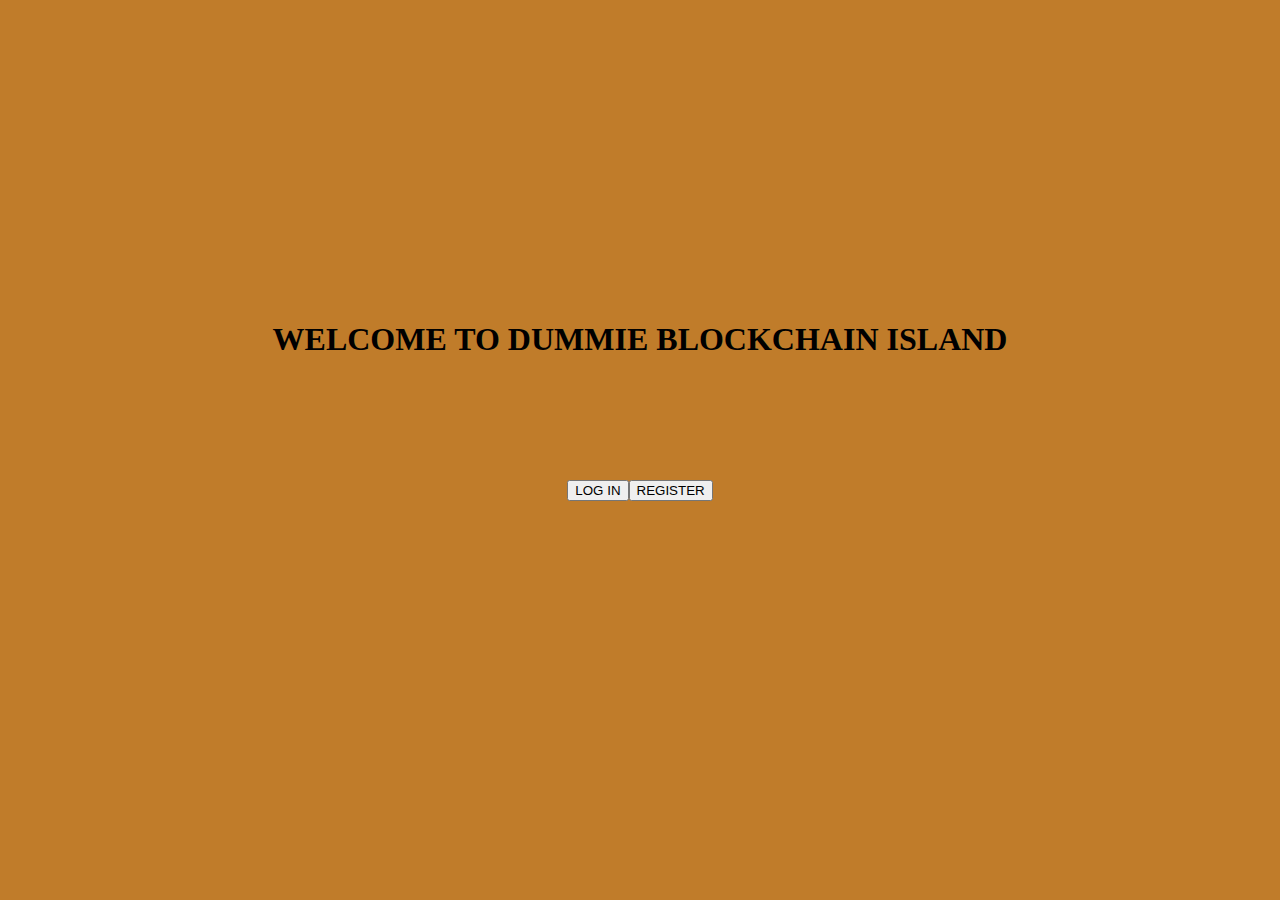
<file: index.html>
<!DOCTYPE html>
<html lang="en">
<head>
    <meta charset="UTF-8">
    <meta http-equiv="X-UA-Compatible" content="IE=edge">
    <meta name="viewport" content="width=device-width, initial-scale=1.0">
    <title>Dummie-Blockchain-Island</title>
    <script src="/script.js" type="module"></script>
    <link rel="stylesheet" href="/style.css">
</head>
<body>
    <div id="content"></div>
</body>
</html>
</file>
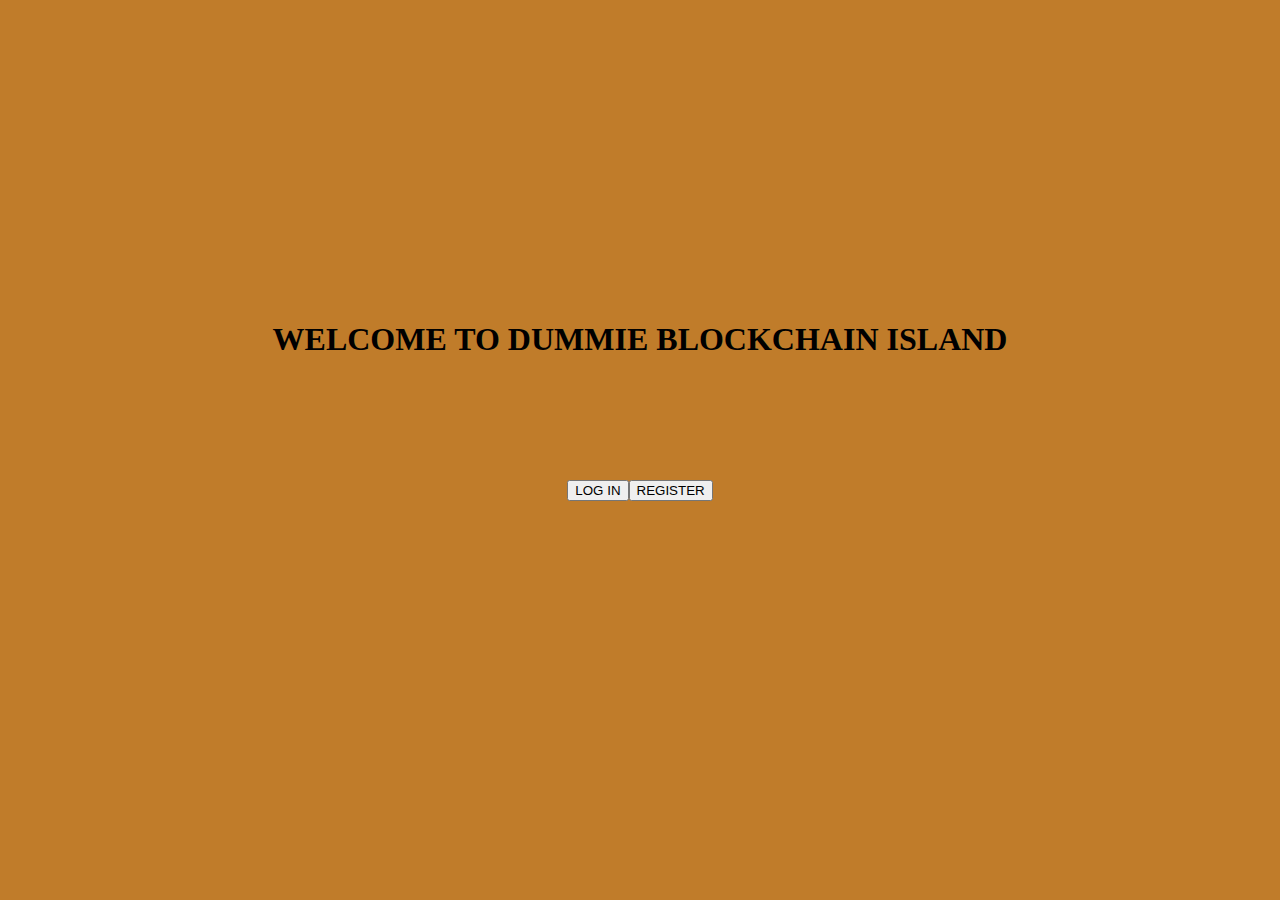
<file: html/index.html>
<!DOCTYPE html>
<html lang="en">
<head>
    <meta charset="UTF-8">
    <meta http-equiv="X-UA-Compatible" content="IE=edge">
    <meta name="viewport" content="width=device-width, initial-scale=1.0">
    <title>Dummie-Blockchain-Island</title>
    <script src="/javascript/script.js" type="module"></script>
    <link rel="stylesheet" href="/css/style.css">
</head>
<body>
    <div id="content"></div>
</body>
</html>
</file>
<file: style.css>
body{
    background-color: rgb(192, 124, 42);
}

#content {
    position: static;
    
}

/*    MAIN PAGE     */

#welcomeText {

    position: relative;
    top: 300px;
    display: flex;
    align-items: center;
    justify-content: center;
}

#buttonDiv {

    position: relative;
    top: 400px;
    display: flex;
    align-items: center;
    justify-content: center;
}

#loginBtn {

    
    
}

#createBtn {
    
}

/*    CREATE PAGE     */

#text1 {
    position: relative;
    top: 300px;
    display: flex;
    align-items: center;
    justify-content: center;
}

#buttonDivCreate {
    position: relative;
    top: 420px;
    display: flex;
    align-items: center;
    justify-content: center;
}

#createNewUserBtn {
    
}

#backBtn {
    
}

#formDiv {
    position: relative;
    top: 400px;
    display: flex;
    align-items: center;
    justify-content: center;
}

#userNameForm {

}

#passWordForm {

}

#popUpText {
    position: relative;
    top: 410px;
    display: flex;
    align-items: center;
    justify-content: center;
}

/*    LOGIN PAGE     */

#text2 {
    position: relative;
    top: 300px;
    display: flex;
    align-items: center;
    justify-content: center;
}

#formDivLogin {
    position: relative;
    top: 400px;
    display: flex;
    align-items: center;
    justify-content: center;
}

#userName {

}

#passWord {

}

#buttonDivLogin {
    position: relative;
    top: 420px;
    display: flex;
    align-items: center;
    justify-content: center;
}

#logInBtn {

}

#backBtn {

}

#popUpText2{
    position: relative;
    top: 410px;
    display: flex;
    align-items: center;
    justify-content: center;
}

#popUpText3 {
    position: relative;
    top: 410px;
    display: flex;
    align-items: center;
    justify-content: center;
}
/*    MAIN PAGE 2     */

#logOutBtn {
    position: relative;
    top: 20px;
    left: 20px;
}
 
#mainPage2text {
    position: relative;
    top: 300px;
    display: flex;
    align-items: center;
    justify-content: center;
}

#mainPage2Btns {
    position: relative;
    top: 420px;
    display: flex;
    align-items: center;
    justify-content: center;
}

/*    TRANSACTION PAGE    */

#transactionDiv {
    position: relative;
    top: 420px;
    display: flex;
    align-items: center;
    justify-content: center;
}

#receiver {
    
}

#amount {
    
}

#sendBtn {
    
}

/*      WALLET PAGE     */

#walletText {
    position: relative;
    top: 350px;
    display: flex;
    align-items: center;
    justify-content: center;
}

#walletSaldoText {
    position: relative;
    top: 350px;
    display: flex;
    align-items: center;
    justify-content: center;
}

#walletBtnDiv {
    position: relative;
    top: 350px;
    display: flex;
    align-items: center;
    justify-content: center;
}

#walletBtn {
    
}

/*      FAUCIT PAGE      */

#faucitText {
    position: relative;
    top: 420px;
    display: flex;
    align-items: center;
    justify-content: center;
}

#faucitBtnDiv {
    position: relative;
    top: 420px;
    display: flex;
    align-items: center;
    justify-content: center;
}

#faucitSaldo {
    position: relative;
    top: 420px;
    display: flex;
    align-items: center;
    justify-content: center;
}
</file>
<file: css/style.css>
body{
    background-color: rgb(192, 124, 42);
}

#content {
    position: static;
    
}

/*    MAIN PAGE     */

#welcomeText {

    position: relative;
    top: 300px;
    display: flex;
    align-items: center;
    justify-content: center;
}

#buttonDiv {

    position: relative;
    top: 400px;
    display: flex;
    align-items: center;
    justify-content: center;
}

#loginBtn {

    
    
}

#createBtn {
    
}

/*    CREATE PAGE     */

#text1 {
    position: relative;
    top: 300px;
    display: flex;
    align-items: center;
    justify-content: center;
}

#buttonDivCreate {
    position: relative;
    top: 420px;
    display: flex;
    align-items: center;
    justify-content: center;
}

#createNewUserBtn {
    
}

#backBtn {
    
}

#formDiv {
    position: relative;
    top: 400px;
    display: flex;
    align-items: center;
    justify-content: center;
}

#userNameForm {

}

#passWordForm {

}

#popUpText {
    position: relative;
    top: 410px;
    display: flex;
    align-items: center;
    justify-content: center;
}

/*    LOGIN PAGE     */

#text2 {
    position: relative;
    top: 300px;
    display: flex;
    align-items: center;
    justify-content: center;
}

#formDivLogin {
    position: relative;
    top: 400px;
    display: flex;
    align-items: center;
    justify-content: center;
}

#userName {

}

#passWord {

}

#buttonDivLogin {
    position: relative;
    top: 420px;
    display: flex;
    align-items: center;
    justify-content: center;
}

#logInBtn {

}

#backBtn {

}

#popUpText2{
    position: relative;
    top: 410px;
    display: flex;
    align-items: center;
    justify-content: center;
}

#popUpText3 {
    position: relative;
    top: 410px;
    display: flex;
    align-items: center;
    justify-content: center;
}
/*    MAIN PAGE 2     */

#logOutBtn {
    position: relative;
    top: 20px;
    left: 20px;
}
 
#mainPage2text {
    position: relative;
    top: 300px;
    display: flex;
    align-items: center;
    justify-content: center;
}

#mainPage2Btns {
    position: relative;
    top: 420px;
    display: flex;
    align-items: center;
    justify-content: center;
}

/*    TRANSACTION PAGE    */

#transactionDiv {
    position: relative;
    top: 420px;
    display: flex;
    align-items: center;
    justify-content: center;
}

#receiver {
    
}

#amount {
    
}

#sendBtn {
    
}

/*      WALLET PAGE     */

#walletText {
    position: relative;
    top: 350px;
    display: flex;
    align-items: center;
    justify-content: center;
}

#walletSaldoText {
    position: relative;
    top: 350px;
    display: flex;
    align-items: center;
    justify-content: center;
}

#walletBtnDiv {
    position: relative;
    top: 350px;
    display: flex;
    align-items: center;
    justify-content: center;
}

#walletBtn {
    
}

/*      FAUCIT PAGE      */

#faucitText {
    position: relative;
    top: 420px;
    display: flex;
    align-items: center;
    justify-content: center;
}

#faucitBtnDiv {
    position: relative;
    top: 420px;
    display: flex;
    align-items: center;
    justify-content: center;
}

#faucitSaldo {
    position: relative;
    top: 420px;
    display: flex;
    align-items: center;
    justify-content: center;
}
</file>
